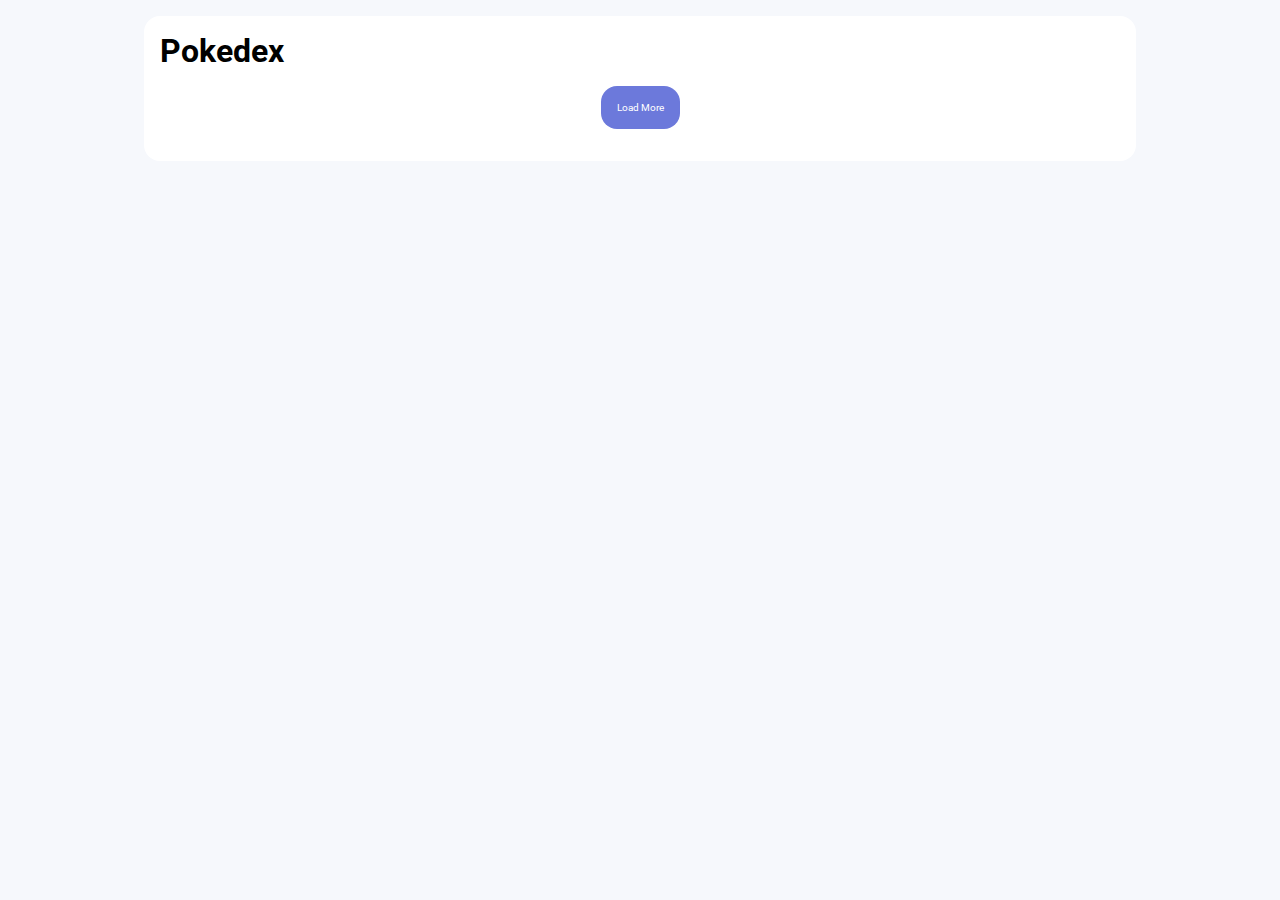
<file: index.html>
<!DOCTYPE html>
<html lang="pt-BR">
<head>
  <!-- Configurações -->
  <meta charset="UTF-8">
  <meta name="viewport" content="width=device-width, initial-scale=1.0">
  <title>Pokedex</title>
  <!-- Estilo -->
  <link rel="stylesheet" href="./src/css/reset.css">
  <link rel="stylesheet" href="./src/css/main.css">
  <link rel="stylesheet" href="./src/css/pokedex.css">
</head>
<body>
  <section class="content">
    <h1>Pokedex</h1>

    <ol id="pokemonList" class="pokemons"></ol>

    <div class="pagination">
      <button id="loadMoreButton" type="button"> 
        Load More
      </button>
    </div>

    
  </section>
  <script src="./src/scripts/pokemon-model.js"></script>
  <script src="./src/scripts/poke-api.js"></script>
  <script src="./src/scripts/main.js" defer></script>
</body>
</html>
</file>
<file: src/css/main.css>
@import url(./reset.css);

body{
  background-color: #f6f8fc;
}

.content {
  width: 100vw;
  height: 100vh;
  padding: 1rem;
  background-color: #fff;
}
@media screen and (min-width: 992px){
  .content{
    max-width: 992px;
    height: auto;
    margin: 1rem auto;
    border-radius: 1rem;
  }
}
</file>
<file: src/css/pokedex.css>
@import url(./reset.css);

.pokemons {
  display: grid;
  grid-template-columns: 1fr;
  color: #fff;
}

.pokemon{
  margin: 0.5rem;
  padding: 1rem 1rem;
  border-radius: 1rem;
  display: flex;
  flex-direction: column;
}

.normal {
  background-color: #a6a877;
}

.grass {
  background-color: #77c850;
}

.fire {
  background-color: #ee7f30;
}

.water {
  background-color: #6390F0;
}

.flying{
  background-color: #a98ff0;
}

.electric {
  background-color: #f7cf2e;
}

.ice {
  background-color: #98d5d7;
}

.ground {
  background-color: #dfbf69;
}

.flting {
  background-color: #a98ff0;
}

.poison {
  background-color: #a040a0;
}

.fighting {
  background-color: #bf3029;
}

.psychic {
  background-color: #f65687;
}

.dark {
  background-color: #725847;
}

.rock {
  background-color: #b8a137;
}

.bug {
  background-color: #a8b720;
}

.ghost {
  background-color: #6e5896;
}

.steel {
  background-color: #b9b7cf;
}

.dragon {
  background-color: #6f38f6;
}

.fairy {
  background-color: #f9aec7;
}

.pokemon .number{
  color: #000;
  opacity: 0.3;
  text-align: right;
  font-size: 0.625rem;
}
.pokemon .name{
  color: #fff;
  text-transform: capitalize;
  margin-bottom: 0.25rem;
}
.pokemon .detail .types .type{
  color: #fff;
  padding: 0.25rem 0.5rem;
  margin: 0.25rem 0;
  font-size: 0.625rem;
  border-radius: 1rem;
  filter: brightness(1.1);
  text-align: center;
}
.pokemon .detail{
  display: flex;
  flex-direction: row;
  align-items: center;
  justify-content: space-between;
}
.pokemons .detail img{
  max-width: 100%;
  height: 80px;
  align-self: flex-end; /*A imagem vai se localizar mais a direita*/
}

.pagination{
  display: flex;
  flex-direction: row;
  align-items: center;
  justify-content: center;
  width: 100%;
  padding: 1rem;
}

.pagination button{
  color: #fff;
  background-color: #6c79db;
  border: none;
  border-radius: 1rem;
  padding: 1rem;
  font-size: .625rem;
}

@media screen and (min-width: 380px){
  .pokemons{
    grid-template-columns: 1fr 1fr;
  }
}
@media screen and (min-width: 576px){
  .pokemons{
    grid-template-columns: 1fr 1fr 1fr 1fr;
  }
}

@media screen and (min-width: 992px){
  .pokemons{
    grid-template-columns: 1fr 1fr 1fr 1fr;
  }
}
</file>
